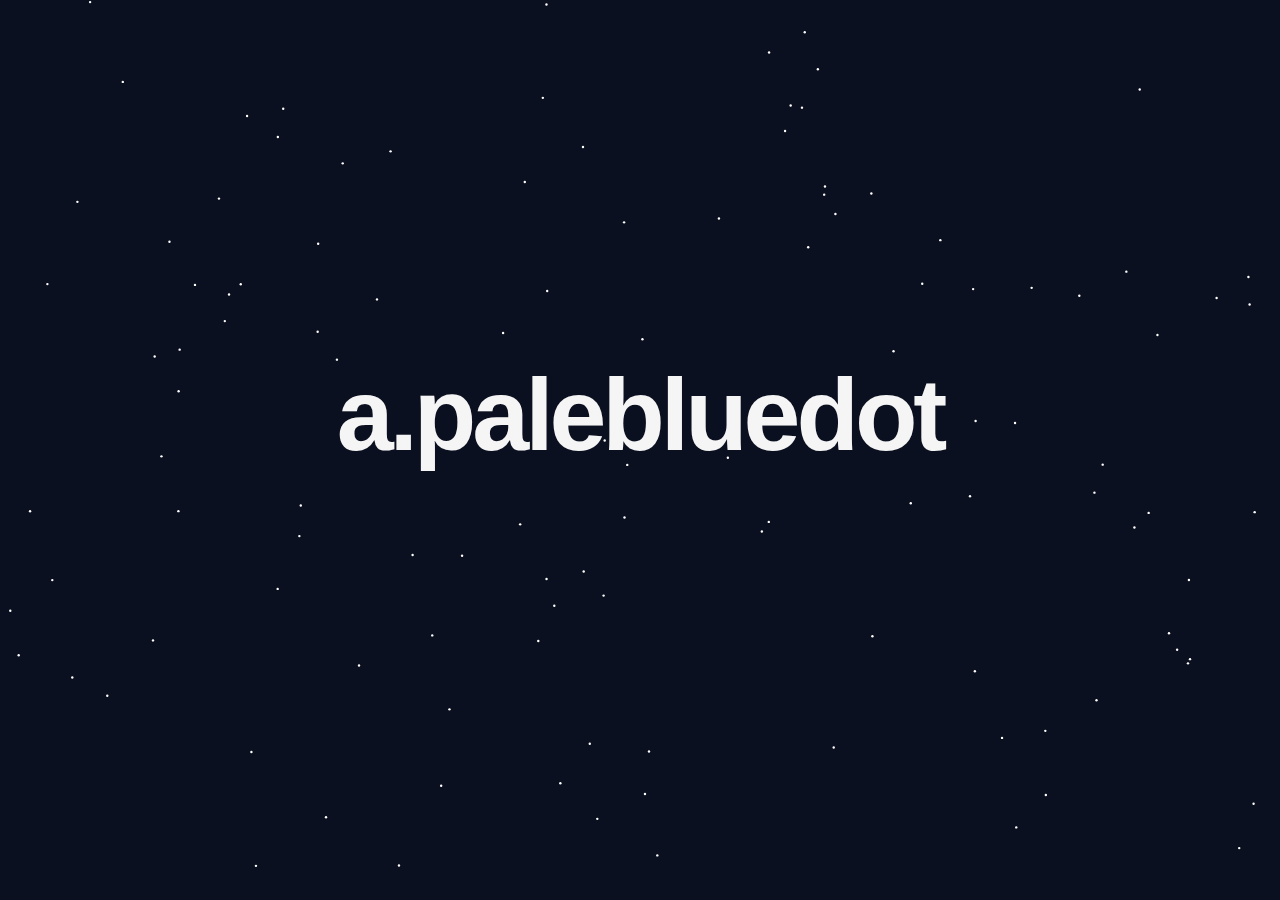
<file: index.html>
<!DOCTYPE html>
<html lang="ko">
<head>
<meta charset="UTF-8" />
<meta name="viewport" content="width=device-width, initial-scale=1.0" />
<title>a.palebluedot</title>
<style>
/* 기본 리셋 */
* { margin:0; padding:0; box-sizing:border-box; }
html, body { width:100%; height:100%; overflow:hidden; }

body {
  font-family: -apple-system, BlinkMacSystemFont, "Segoe UI", Arial, sans-serif;
  background:#0c1226;
  color:#f5f5f5;
}

canvas {
  position:fixed;
  inset:0;
  z-index:0;
  pointer-events: none; /* 캔버스 입력 방지 */
}

.scene {
  position:relative;
  z-index:1;
  width:100%; height:100%;
  display:flex;
  align-items:center;
  justify-content:center;
}

.center {
  text-align:center;
}

.title {
  font-size: clamp(3rem, 8vw, 7rem);
  font-weight:700;
  letter-spacing:-0.04em;
  transition: transform 0.3s ease;
  user-select: none;
}

.sub {
  margin-top:1.5rem;
  display:flex;
  justify-content:center;
  gap:3rem;
  opacity:0;
  transform: translateY(10px);
  transition: all 0.6s ease;
}

.scene.active .sub {
  opacity:1;
  transform: translateY(0);
}

.link {
  font-size: 0.85rem;
  letter-spacing: 0.08em;
  text-transform: uppercase;
  cursor: pointer;
  position: relative;
  user-select: none;
}

/* --- 버튼 스타일 수정 --- */
.link.enter {
  padding: 0.9rem 2.4rem;
  
  border: 1px solid rgba(255, 255, 255, 0.5);
  border-radius: 6px;
  background: transparent; 
  color: rgba(255, 255, 255, 0.8);
  
  /* [핵심 수정] 기본 상태에서 그림자를 강하게 줘서 공중에 떠있는 느낌 구현 */
  box-shadow: 0 10px 20px rgba(0, 0, 0, 0.5), 0 0 10px rgba(255, 255, 255, 0.1);
  
  /* 부드러운 움직임 */
  transition: all 0.1s;
}

/* 마우스 올렸을 때 (Hover) */
.link.enter:hover {
  border-color: #ffffff;
  color: #ffffff;
  /* 살짝 더 위로 뜨는 느낌 */
  transform: translateY(-2px);
  box-shadow: 0 14px 28px rgba(0, 0, 0, 0.6), 0 0 15px rgba(255, 255, 255, 0.3);
}

/* [핵심 수정] 클릭했을 때 (Active) - 물리적으로 눌림 */
.link.enter:active {
  /* 1. 그림자가 줄어듦 (바닥에 닿음) */
  box-shadow: 0 2px 5px rgba(0, 0, 0, 0.5);
  
  /* 2. 버튼이 그림자 높이만큼 아래로 내려감 */
  transform: translateY(4px);
  
  border-color: rgba(255, 255, 255, 0.3);
  color: rgba(255, 255, 255, 0.6);
}

</style>
</head>
<body>

<canvas id="bg"></canvas>

<div class="scene" id="scene">
  <div class="center">
    <div class="title" id="title">a.palebluedot</div>
    <div class="sub">
      <div class="link enter">Enter</div>
    </div>
  </div>
</div>

<script>
const canvas = document.getElementById('bg');
const ctx = canvas.getContext('2d');

let w, h;
function resize() {
  w = canvas.width = window.innerWidth;
  h = canvas.height = window.innerHeight;
}
window.addEventListener('resize', resize);
resize();

const particles = Array.from({ length: 120 }, () => {
  const cx = Math.random() * w;
  const cy = Math.random() * h;
  return {
    cx,
    cy,
    angle: Math.random() * Math.PI * 2,
    speed: 0.001 + Math.random() * 0.002,
    radius: 10 + Math.random() * 40,
    offset: Math.random() * 1000
  };
});

let t = 0;

function draw() {
  ctx.fillStyle = '#0b1020';
  ctx.fillRect(0, 0, w, h);

  particles.forEach(p => {
    p.angle += p.speed;
    const x = p.cx + Math.cos(p.angle + t * 0.001 + p.offset) * p.radius;
    const y = p.cy + Math.sin(p.angle + t * 0.001 + p.offset) * p.radius;

    ctx.beginPath();
    ctx.arc(x, y, 1.2, 0, Math.PI * 2);
    ctx.fillStyle = '#ffffff';
    ctx.fill();
  });

  t++;
  requestAnimationFrame(draw);
}

draw();

setTimeout(() => {
  scene.classList.add('active');
}, 700);

window.addEventListener('mousemove', e => {
  const x = (e.clientX - w/2) * 0.002;
  const y = (e.clientY - h/2) * 0.002;
  title.style.transform = `translate(${x*20}px, ${y*20}px)`;
});
</script>

</body>
</html>
</file>
